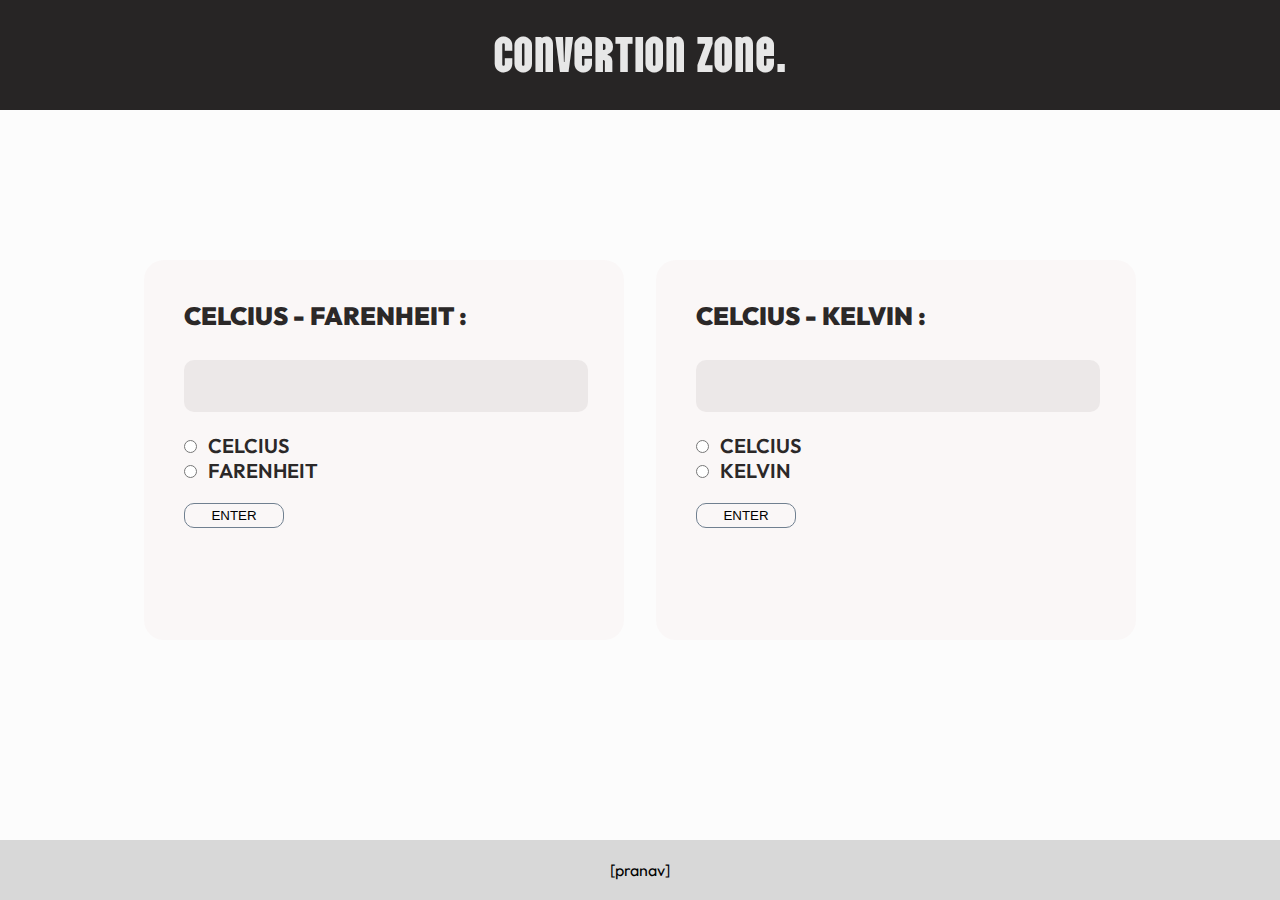
<file: x.html>
<!DOCTYPE html>
<html lang="en">
<head>
    <!--FONTS CODE-->
<link rel="preconnect" href="https://fonts.googleapis.com">
<link rel="preconnect" href="https://fonts.gstatic.com" crossorigin>
<link href="https://fonts.googleapis.com/css2?family=Vina+Sans&display=swap" rel="stylesheet">

<link rel="preconnect" href="https://fonts.googleapis.com">
<link rel="preconnect" href="https://fonts.gstatic.com" crossorigin>
<link href="https://fonts.googleapis.com/css2?family=Outfit:wght@100..900&display=swap" rel="stylesheet">
    <!--FONTS CODE-->

    <link rel="stylesheet" href="styles.css">
    <meta charset="UTF-8">
    <meta name="viewport" content="width=device-width, initial-scale=1.0">
    <link rel="icon" href="icons8-ghost-96.png">
    <title>[pranav]</title>
</head>
<body>
<nav>
    <h1 class="main">ConvertIon Zone.<k/h1>
    
</nav>


<div id="container">
    <label class="mn">CELCIUS - FARENHEIT :</label><br><br>
    <input id="bx" type="text"><br>
    <input type="radio" id="ctemp" name="unit">
    <label id="xt">CELCIUS</label><br>
    <input type="radio" id="ftemp" name="unit">
    <label id="xt">FARENHEIT</label><br>

    <button id="submit">ENTER</button><br>
    <label id="rslt"></label>
</div>



<div id="containe1">
    <label class="mn">CELCIUS - KELVIN :  </label><br><br>
    <input id="bx1" type="text"><br>
    <input type="radio" id="ctemp1" name="unit">
    <label id="xt">CELCIUS</label><br>
    <input type="radio" id="ftemp1" name="unit">
    <label id="xt">KELVIN</label><br>

    <button id="submit1">ENTER</button><br>
    <label id="rslt1"><center></center></label>
</div>


    





    <script src="app.js"></script>
    <footer>
        <p class="cont">[pranav]
        </p>
    </footer>
</body>
</html>
</file>
<file: styles.css>
*{
    margin: 0px;
    background-color: rgb(252, 252, 252);
}
body{
    min-height: 100vh;
}
nav{
    height: 110px;
    background-color: rgb(39, 37, 37);
}
#btn{
    margin: auto;
    text-align: center;
}
.main{
    background-color: transparent;
    color: rgb(231, 231, 231);
    text-align: center;
    padding: 20px;
    font-size: 50px;
    font-family: "Vina Sans", sans-serif;
    font-weight: 400;
    font-style: normal;
}
footer{
    background-color: rgb(216, 216, 216);
    text-align: center;
    bottom: 0;
    position: absolute;
    width: 100%;
    height: 60px;
}
.cont{
    display: flex;
    list-style: none;
    text-align: center;
    background-color: transparent;
    justify-content: center;
    margin:20px;
    font-family: "Outfit", sans-serif;
    font-optical-sizing: auto;
    font-weight: 400;
    font-style: normal;
}
#container{
    position: absolute;
    top: 50%;
    left: 30%;
    transform: translate(-50%, -50%);
    background-color: rgb(250, 247, 247);
    padding: 40px;
    border-radius: 20px;
    width: 400px;
    height: 300px;
}
#containe1{
    position: absolute;
    top: 50%;
    left: 70%;
    transform: translate(-50%, -50%);
    background-color: rgb(250, 247, 247);
    padding: 40px;
    border-radius: 20px;
    width: 400px;
    height: 300px;
}
#bx{
    margin-top: 10px;
    margin-bottom: 20px;
    width:  400px;
    height: 50px;
    border-radius: 10px;
    border: none;
    background-color:rgb(236, 232, 232) ;
    text-align: center;
    font-family: "Outfit", sans-serif;
    font-optical-sizing: auto;
    font-weight: 450;
    font-style: normal;
    font-size: 20px;
}
#ctemp{
    margin-top: 8px;
}
#submit{
    margin-top: 20px;
    height: 25px;
    border: 1px slategrey solid;
    border-radius: 10px;
    width: 100px;
    font-optical-sizing: auto;
    font-weight: 400;
    font-style: normal;
    background-color: transparent;
    margin-bottom: 40px;
}
.mn{
    font-size: 25px;
    color: rgb(43, 40, 40);
    font-family: "Outfit", sans-serif;
    font-optical-sizing: auto;
    font-weight: 900;
    font-style: normal;
    background-color: transparent;
}
#xt{
    color: rgb(43, 40, 40);
    font-family: "Outfit", sans-serif;
    font-optical-sizing: auto;
    font-weight: 600;
    font-style: normal;
    background-color: transparent;
    font-size: 20px;
    margin-left:7px ;
}

#rslt{
    font-family: "Outfit", sans-serif;
    font-optical-sizing: auto;
    font-weight: 450;
    font-style: normal;
    background-color: transparent;
    font-size: 18px;
}
#bx1{
    margin-top: 10px;
    margin-bottom: 20px;
    width:  400px;
    height: 50px;
    border-radius: 10px;
    border: none;
    background-color:rgb(236, 232, 232) ;
    text-align: center;
    font-family: "Outfit", sans-serif;
    font-optical-sizing: auto;
    font-weight: 450;
    font-style: normal;
    font-size: 20px;
}
#ctemp1{
    margin-top: 8px;
}
#submit1{
    margin-top: 20px;
    height: 25px;
    border: 1px slategrey solid;
    border-radius: 10px;
    width: 100px;
    font-optical-sizing: auto;
    font-weight: 400;
    font-style: normal;
    background-color: transparent;
    margin-bottom: 40px;
}
#rslt1{
    display: flex;
    font-family: "Outfit", sans-serif;
    font-optical-sizing: auto;
    font-weight: 450;
    font-style: normal;
    background-color: transparent;
    font-size: 18px;
}
#ctemp {
    accent-color: rgb(131, 130, 130) ;
  }
#ftemp {
    accent-color: rgb(131, 130, 130) ;
  }
#ctemp1 {
    accent-color: rgb(131, 130, 130) ;
  }
#ftemp1{
    accent-color: rgb(131, 130, 130) ;
  }  
#submit:hover{
    background-color: rgb(236, 232, 232);
}
#submit1:hover{
    background-color: rgb(236, 232, 232);
}
</file>
